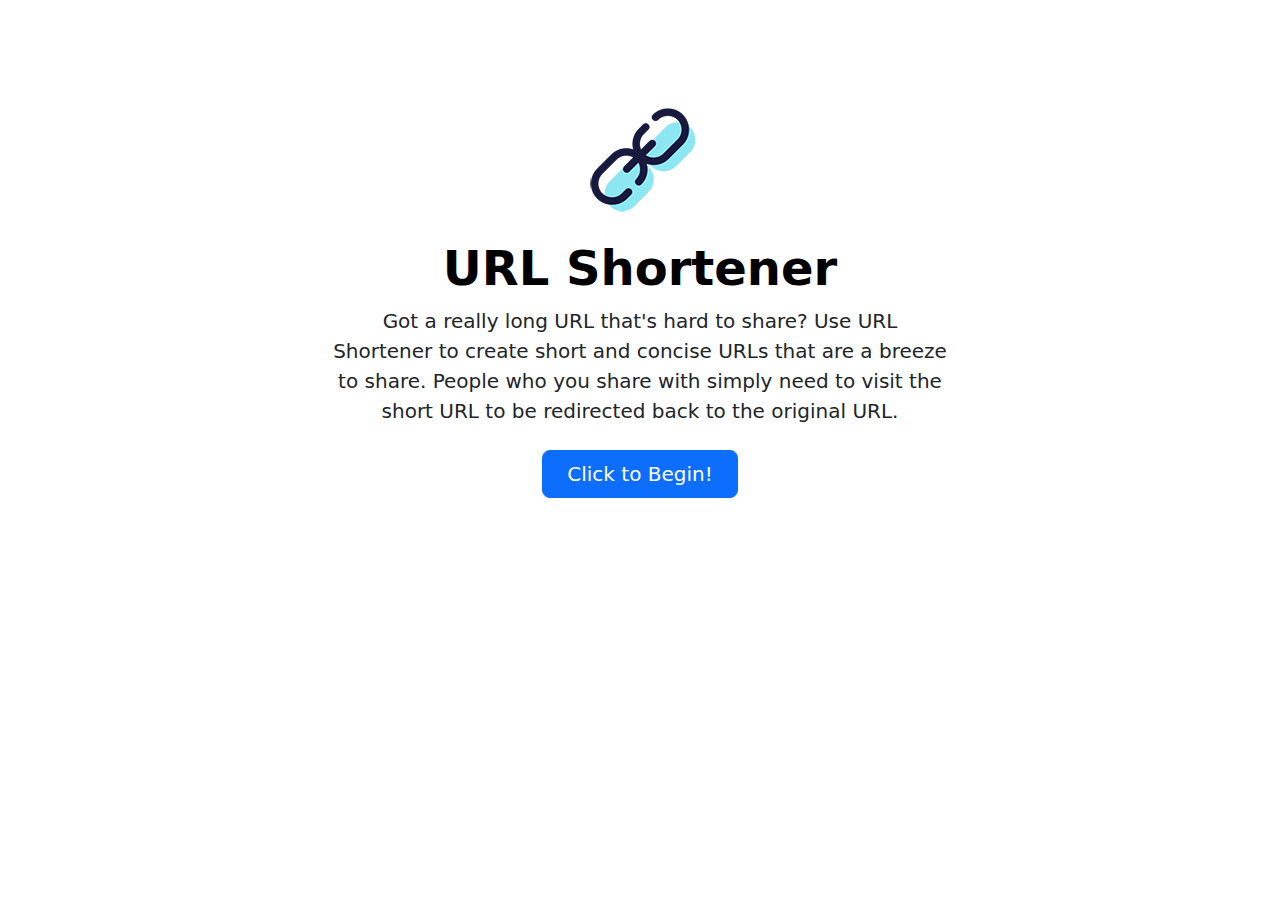
<file: web/src/main/resources/templates/index.html>
<!DOCTYPE html>
<html lang="en">
<head>
    <title>URL Shortener</title>
    <meta charset="utf-8">
    <meta name="viewport" content="width=device-width, initial-scale=1">
    <link href="https://cdn.jsdelivr.net/npm/bootstrap@5.3.2/dist/css/bootstrap.min.css" rel="stylesheet">
    <link rel="stylesheet" href="https://cdn.jsdelivr.net/npm/bootstrap-icons@1.11.1/font/bootstrap-icons.css">
    <link rel="shortcut icon" th:href="@{/images/favicon.ico}" href="../static/images/favicon.ico"/>
</head>
<body>
<main>
    <div class="px-4 py-5 my-5 text-center">
        <img class="d-block mx-auto mb-4" th:src="@{/images/link.png}" src="../static/images/link.png"
             alt="URL Shortener" width="120" height="120">
        <h1 class="display-5 fw-bold text-body-emphasis">URL Shortener</h1>
        <div class="col-lg-6 mx-auto">
            <p class="lead mb-4">Got a really long URL that's hard to share? Use URL Shortener to create short and
                concise URLs that are a breeze to share. People who you share with simply need to visit the short URL
                to be redirected back to the original URL.</p>
            <div class="d-grid gap-2 d-sm-flex justify-content-sm-center">
                <a type="button" th:href="@{/my-short-urls}" href="my-short-urls.html" class="btn btn-primary btn-lg px-4 gap-3">Click to Begin!</a>
            </div>
        </div>
    </div>
</main>
<script src="https://cdn.jsdelivr.net/npm/bootstrap@5.3.2/dist/js/bootstrap.bundle.min.js"></script>
</body>
</html>
</file>
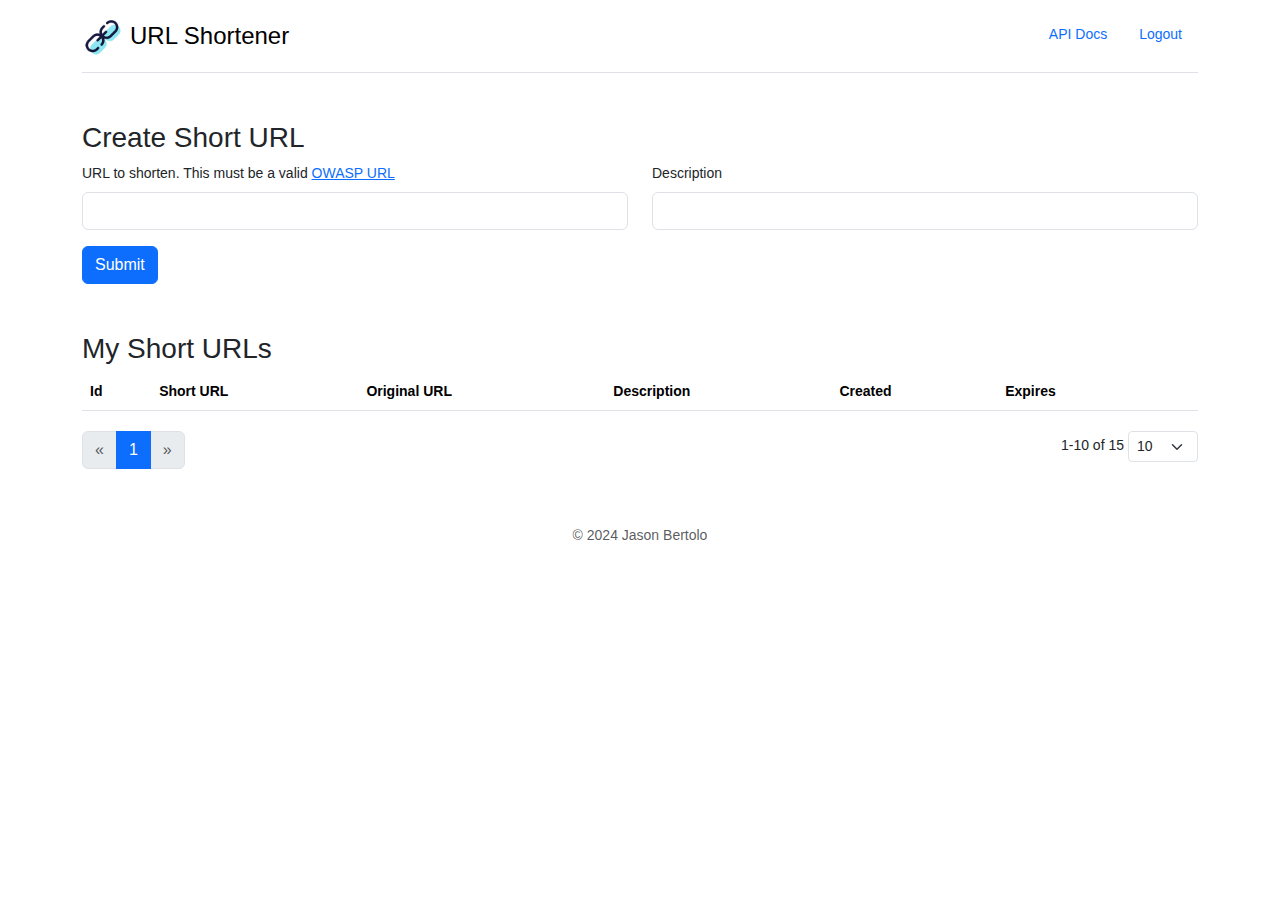
<file: web/src/main/resources/templates/my-short-urls.html>
<!DOCTYPE html>
<html lang="en">
<head>
    <title>URL Shortener</title>
    <meta charset="utf-8">
    <meta name="viewport" content="width=device-width, initial-scale=1">
    <link href="https://cdn.jsdelivr.net/npm/bootstrap@5.3.2/dist/css/bootstrap.min.css" rel="stylesheet">
    <link rel="stylesheet" href="https://cdn.jsdelivr.net/npm/bootstrap-icons@1.11.1/font/bootstrap-icons.css">
    <link rel="stylesheet" th:href="@{/css/style.css}" href="../static/css/style.css"/>
    <link rel="shortcut icon" th:href="@{/images/favicon.ico}" href="../static/images/favicon.ico"/>
</head>
<body>
<main>
    <!-- Short URL Delete Confirmation -->
    <div class="modal fade" id="short-url-delete-modal" tabindex="-1">
        <div class="modal-dialog">
            <div class="modal-content">
                <div class="modal-header">
                    <h5 class="modal-title">Delete Short URL?</h5>
                    <button type="button" class="btn-close" data-bs-dismiss="modal" aria-label="Close"></button>
                </div>
                <div class="modal-body">
                    <p>Are you sure you want to delete Short URL with id <span class="short-url-id"></span>? Anybody
                        you have shared this URL with will no longer be able to use it.</p>
                </div>
                <div class="modal-footer">
                    <button type="button" class="btn btn-secondary" data-bs-dismiss="modal">Close</button>
                    <button type="button" class="btn btn-danger" id="short-url-delete">Delete</button>
                </div>
            </div>
        </div>
    </div>

    <!-- Header -->
    <div class="container">
        <header class="d-flex flex-wrap justify-content-center py-3 mb-5 border-bottom">
            <a th:href="@{/my-short-urls}" href="my-short-urls.html"
               class="d-flex align-items-center mb-3 mb-md-0 me-md-auto link-body-emphasis text-decoration-none">
                <img class="me-2" th:src="@{/images/link.png}" src="../static/images/link.png"
                     alt="URL Shortener" width="40" height="40">
                <span class="fs-4">URL Shortener</span>
            </a>
            <ul class="nav nav-pills">
                <li class="nav-item">
                    <a id="apidocs-link" href="#" class="nav-link" target="_blank">API Docs</a>
                </li>
                <li class="nav-item">
                    <a id="logout-link" href="#" class="nav-link">Logout</a>
                </li>
            </ul>
        </header>
    </div>

    <!-- Content -->
    <div class="container">
        <h3>Create Short URL</h3>

        <form id="create-short-url-form" class="mb-5 needs-validation" novalidate>
            <div class="row">
                <div class="col col-sm-6 mb-3">
                    <label for="create-url-input-url" class="form-label">URL to shorten. This must be a valid
                        <a href="https://owasp.org/www-community/OWASP_Validation_Regex_Repository" target="_blank">
                            OWASP URL
                        </a>
                    </label>
                    <input type="text" class="form-control" id="create-url-input-url" aria-describedby="create-url-help"
                           required maxlength="2000">
                    <div class="invalid-feedback">
                        URL is not valid. It is required, must follow URL standards and be no longer than 2000 characters.
                    </div>
                </div>
                <div class="col col-sm-6 mb-3">
                    <label for="create-url-input-desc" class="form-label">Description</label>
                    <input type="text" class="form-control" id="create-url-input-desc" maxlength="100">
                    <div class="invalid-feedback">
                        This description is too long
                    </div>
                </div>
            </div>
            <button type="submit" class="btn btn-primary">Submit</button>
        </form>

        <h3>My Short URLs</h3>

        <div class="table-responsive mb-1">
            <table id="my-short-urls" class="table table-striped text-nowrap">
                <thead>
                <tr>
                    <th scope="col">Id</th>
                    <th scope="col">Short URL</th>
                    <th scope="col">Original URL</th>
                    <th scope="col">Description</th>
                    <th scope="col">Created</th>
                    <th scope="col">Expires</th>
                    <th scope="col"></th>
                </tr>
                </thead>
                <tbody>
                </tbody>
            </table>
        </div>

        <div class="d-flex">
            <div class="flex-grow-1">
                <nav class="col-4" aria-label="My Short URLs navigation">
                    <ul id="my-short-urls-nav" class="pagination">
                        <li class="page-item disabled">
                            <a class="page-link previous" href="#" aria-label="Previous">
                                <span aria-hidden="true">&laquo;</span>
                            </a>
                        </li>
                        <li class="page-item active"><a class="page-link" href="#">1</a></li>
                        <li class="page-item disabled">
                            <a class="page-link next" href="#" aria-label="Next">
                                <span aria-hidden="true">&raquo;</span>
                            </a>
                        </li>
                    </ul>
                </nav>
            </div>
            <p class="p-1" id="my-short-urls-pginfo">
                1-10 of 15
            </p>
            <div>
                <select id="my-short-urls-pgsize" class="form-select form-select-sm w-auto"
                        aria-label="My Short URLs page size">
                    <option value="10" selected>10</option>
                    <option value="50">50</option>
                    <option value="100">100</option>
                </select>
            </div>
        </div>
    </div>

    <!-- Footer -->
    <div class="container">
        <footer class="py-3 my-4">
            <p class="text-center text-body-secondary">© 2024 Jason Bertolo</p>
        </footer>
    </div>

    <!-- Toast Container -->
    <div class="toast-container position-fixed bottom-0 end-0 p-3" id="notifications"></div>
</main>
<script src="https://cdn.jsdelivr.net/npm/bootstrap@5.3.2/dist/js/bootstrap.bundle.min.js"></script>
<script th:src="@{/config.js}"></script>
<script th:src="@{/js/my-short-urls.js}" src="../static/js/my-short-urls.js"></script>
</body>
</html>
</file>
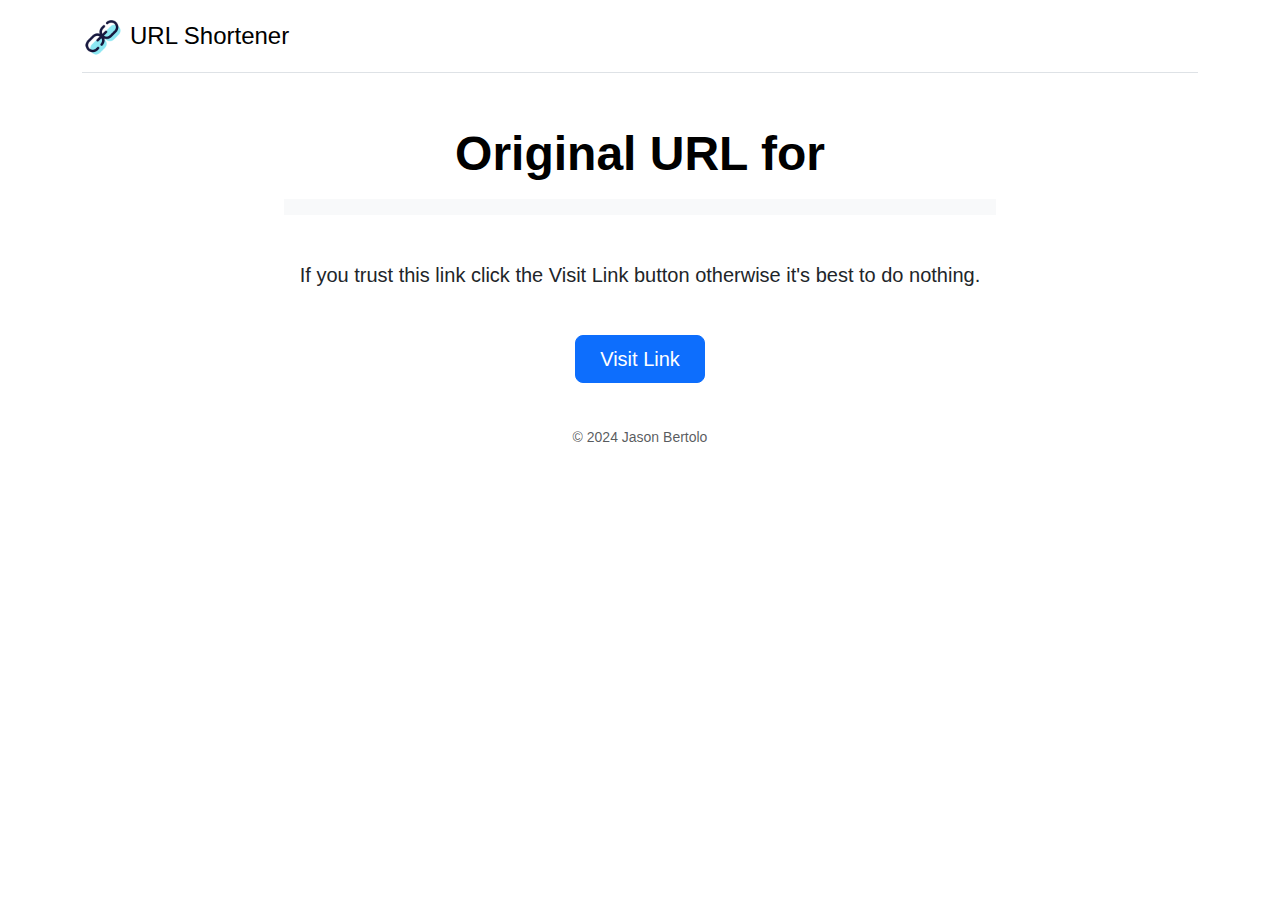
<file: web/src/main/resources/templates/reveal.html>
<!DOCTYPE html>
<html lang="en">
<head>
    <title>URL Shortener</title>
    <meta charset="utf-8">
    <meta name="viewport" content="width=device-width, initial-scale=1">
    <link href="https://cdn.jsdelivr.net/npm/bootstrap@5.3.2/dist/css/bootstrap.min.css" rel="stylesheet">
    <link rel="stylesheet" href="https://cdn.jsdelivr.net/npm/bootstrap-icons@1.11.1/font/bootstrap-icons.css">
    <link rel="stylesheet" th:href="@{/css/style.css}" href="../static/css/style.css"/>
    <link rel="shortcut icon" th:href="@{/images/favicon.ico}" href="../static/images/favicon.ico"/>
</head>
<body>
<main>

    <!-- Header -->
    <div class="container">
        <header class="d-flex flex-wrap py-3 mb-5 border-bottom">
            <a th:href="@{/}" href="index.html"
               class="d-flex align-items-center mb-3 mb-md-0 me-md-auto link-body-emphasis text-decoration-none">
                <img class="me-2" th:src="@{/images/link.png}" src="../static/images/link.png"
                     alt="URL Shortener" width="40" height="40">
                <span class="fs-4">URL Shortener</span>
            </a>
        </header>
    </div>

    <!-- Content -->
    <div class="container">
        <div class="px-4 py-1 text-center">
            <h1 class="display-5 fw-bold text-body-emphasis">
                Original URL for <span class="text-primary" th:text="${key}"></span>
            </h1>
            <div class="col-lg-8  mx-auto">
                <p class="text-break my-3 p-2 bg-light" th:text="${url}"></p>
                <h5 class="my-5">
                    If you trust this link click the Visit Link button otherwise it's best to do nothing.
                </h5>
                <div class="d-grid gap-2 d-sm-flex justify-content-sm-center">
                    <a type="button" th:href="${url}" href="reveal.html"
                       class="btn btn-primary btn-lg px-4 gap-3">Visit Link</a>
                </div>
            </div>
        </div>
    </div>

    <!-- Footer -->
    <div class="container">
        <footer class="py-3 my-4">
            <p class="text-center text-body-secondary">© 2024 Jason Bertolo</p>
        </footer>
    </div>

</main>
<script src="https://cdn.jsdelivr.net/npm/bootstrap@5.3.2/dist/js/bootstrap.bundle.min.js"></script>
</body>
</html>
</file>
<file: web/src/main/resources/static/css/style.css>
body {
    font-size: .875rem;
    font-family: Helvetica,Arial,sans-serif;
}

.color-urlshortener-blue {
    color: #66cccc;
}

#my-short-urls td {
    padding: 0.2rem;
}
td > span.fit {
    display: inline-block;
    max-width: 10rem;
}

.my-short-urls.popover {
    --bs-popover-bg: #000000;
    --bs-popover-border-color: #000000;
    --bs-popover-body-color: #66cccc;
}
.my-short-urls .popover-body {
    padding: 0.3rem;
}
.my-short-urls.tooltip {
    --bs-tooltip-bg: #000000;
    --bs-tooltip-color: #66cccc;
}
</file>
